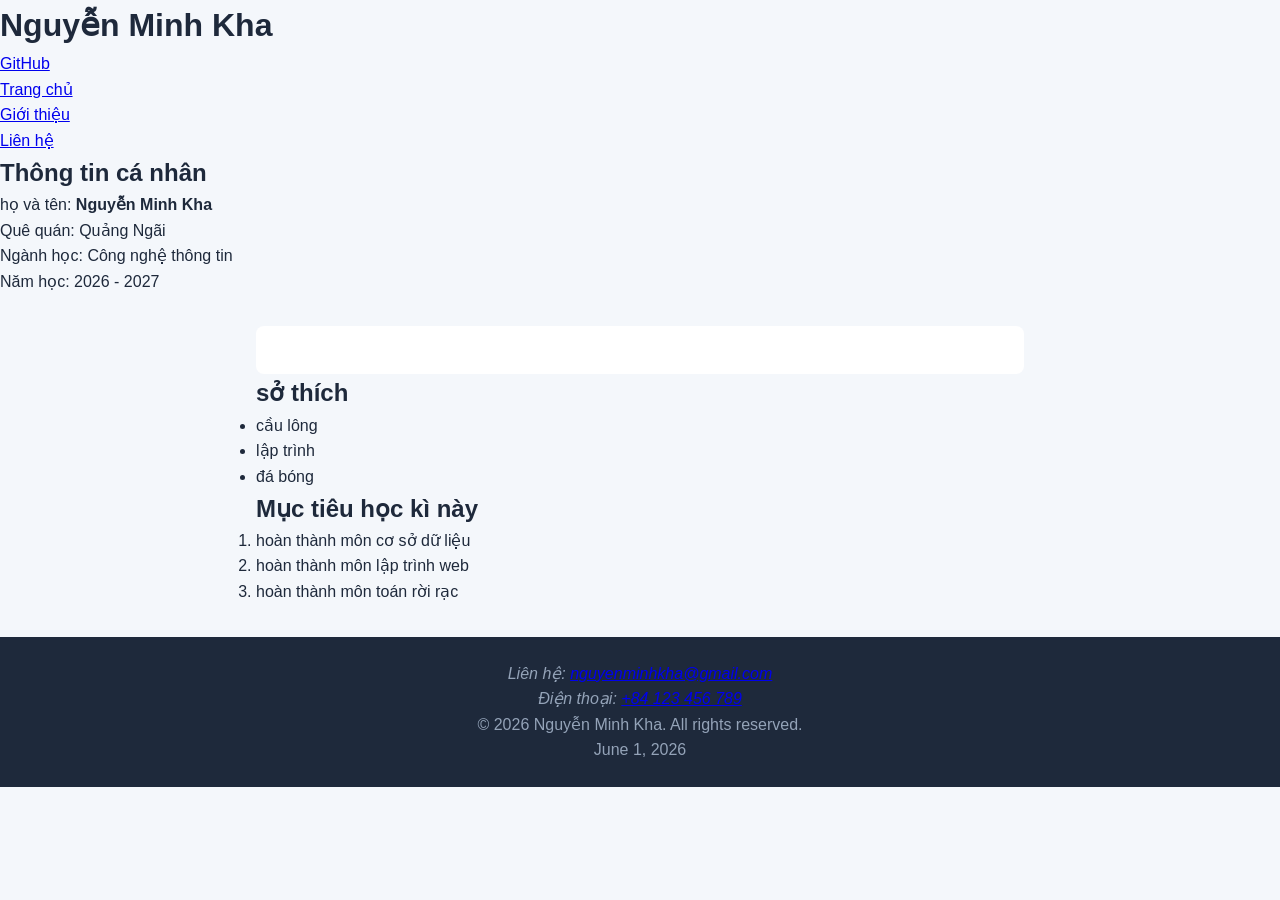
<file: index.html>
<!doctype html>
<html lang="vi">
  <head>
    <meta charset="UTF-8" />
    <meta name="viewport" content="width=device-width, initial-scale=1.0" />
    <title>Nguyễn Minh Kha - Trang chủ</title>
    <link rel="stylesheet" href="css/style.css" />
    <meta property="og:..." />
    <meta
      name="description"
      content="porfolio cá nhân của Nguyễn Minh Kha, sinh viên
    KTPM tại DH Gia Dinh.
    học 3 kĩ năng html, css, javascript"
    />
  </head>
  <body>
    <header>
      <h1>Nguyễn Minh Kha</h1>
      <a
        href="https://github.com/minhkha-iops/my-website"
        target="_blank"
        rel="noopener"
        >GitHub</a
      >
      <nav>
        <ul>
          <li><a href="index.html">Trang chủ</a></li>
          <li><a href="about.html">Giới thiệu</a></li>
          <li><a href="contact.html">Liên hệ</a></li>
        </ul>
      </nav>
      <h2>Thông tin cá nhân</h2>
      <p>họ và tên: <strong>Nguyễn Minh Kha</strong></p>
      <p>Quê quán: Quảng Ngãi</p>
      <p>Ngành học: Công nghệ thông tin</p>
      <p>Năm học: 2026 - 2027</p>
    </header>
    <main>
      <div class="card"></div>
      <section>
        <h2>sở thích</h2>
        <ul>
          <li>cầu lông</li>
          <li>lập trình</li>
          <li>đá bóng</li>
        </ul>
      </section>
      <section>
        <h2>Mục tiêu học kì này</h2>
        <ol>
          <li>hoàn thành môn cơ sở dữ liệu</li>
          <li>hoàn thành môn lập trình web</li>
          <li>hoàn thành môn toán rời rạc</li>
        </ol>
      </section>
    </main>
    <footer>
      <address>
        <p>
          Liên hệ:
          <a href="mailto:nguyenminhkha@gmail.com">nguyenminhkha@gmail.com</a>
        </p>
        <p>Điện thoại: <a href="tel:+84123456789">+84 123 456 789</a></p>
      </address>
      <p>&copy; 2026 Nguyễn Minh Kha. All rights reserved.</p>
      <time datetime="2026-06-01">June 1, 2026</time>
    </footer>
  </body>
</html>
</file>
<file: css/style.css>
*,
*::before,
*::after {
  box-sizing: border-box;
  margin: 0;
  padding: 0;
}
body {
  font-family: Arial, "Inter", sans-serif;
  background-color: #f4f7fb;
  color: #1e293b;
  line-height: 1.6;
}
head nav a {
  color: #93c5fd;
  margin-left: 20px;
  text-decoration: none;
}
a:hover {
  color: white;
}
main {
  max-width: 800px;
  margin: 0 auto;
  padding: 32px 16px;
}
.card {
  background: white;
  padding: 24px;
  border-radius: 8px;
  box-shadow: 0 2px rgba(0, 0, 0, 0, 1);
}
footer {
  background: #1e293b;
  color: #94a3b8;
  text-align: center;
  padding: 24px;
}
.highlight {
  background: #94a3b8;
  padding: 4px 8px;
  border-radius: 4px;
}
</file>
